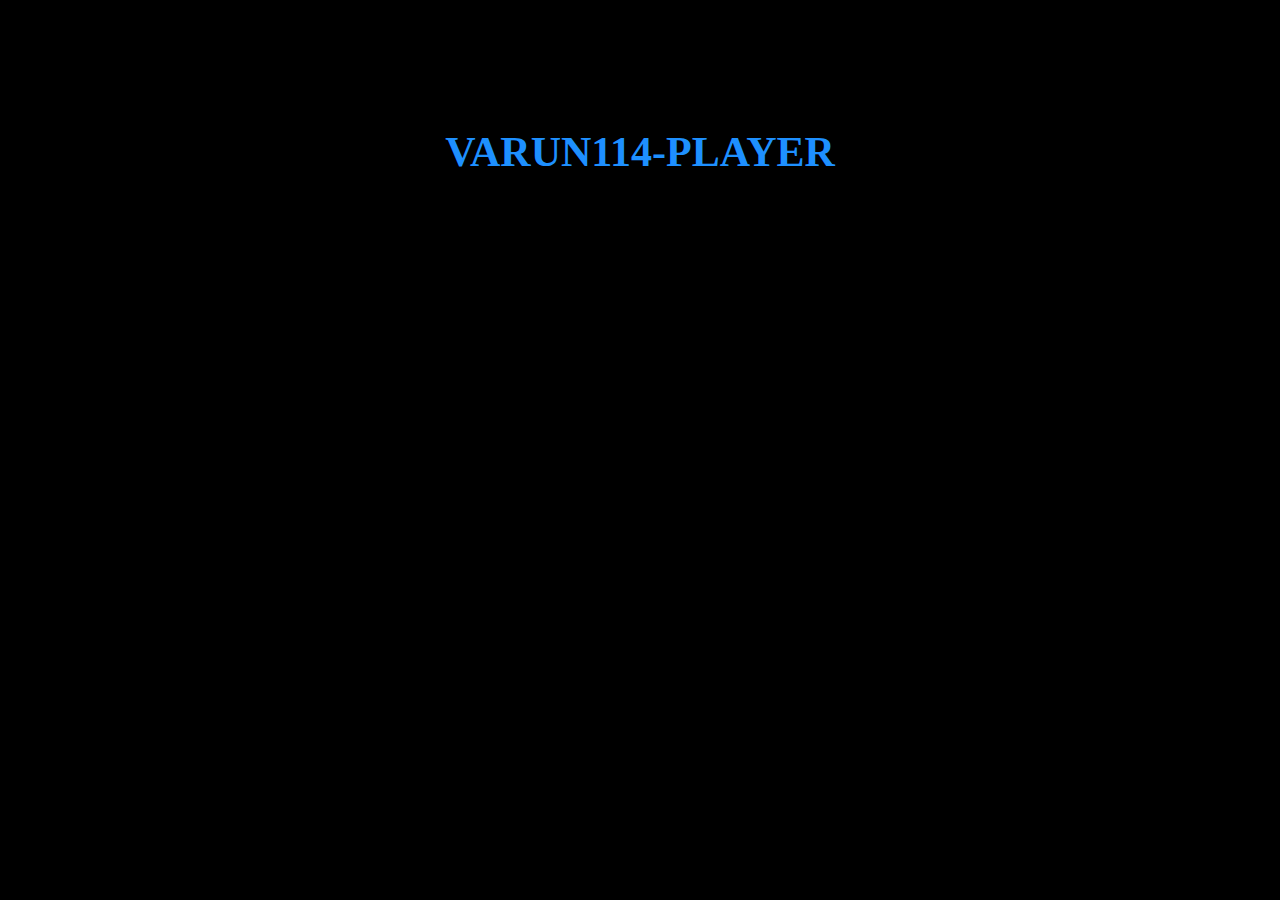
<file: player.html>
<!DOCTYPE html>
<html lang="en">
<head>
    <link rel="icon" href="https://img.icons8.com/doodle/480/000000/circled-play.png" type="image/gif" sizes="16x16">
    <meta charset="UTF-8">
    <meta http-equiv="X-UA-Compatible" content="IE=edge">
    <meta name="viewport" content="width=device-width, initial-scale=1.0">
    <script src="//content.jwplatform.com/libraries/SAHhwvZq.js"></script>
    <title>Varun114 Techno</title>
    <style>
    	body{
    	background-color: black;
    	}
    	  </style>
</head>
<body>
	<br>
	<br>
		
		<br>
	<br>
		<br>
	<br>
	<center>
	<h1 class='postTitle'>
<span>
VARUN114-PLAYER
</span>
</h1>
<div class='postInner'>
<div class='postEntry' id='postID-1323700241837967924'>
<div class='postBody' id='postBody'><style>
	h1 { color: DodgerBlue; font-family: 'Splash', cursive; font-size: 42px; font-weight: 800; line-height: 72px; margin: 0 0 24px; text-align: center; text-transform: uppercas
</style></center>
<br>
	<br>
    <center>
    <div id="myElement"></div>
</center>
<script type="text/JavaScript">
    const urlParams = new URLSearchParams(window.location.search);
    const videoUrl = urlParams.get('videoUrl');

        jwplayer("myElement").setup({
        "file": videoUrl
        });
        
    
    

</script>
</body>
</html>
</file>
